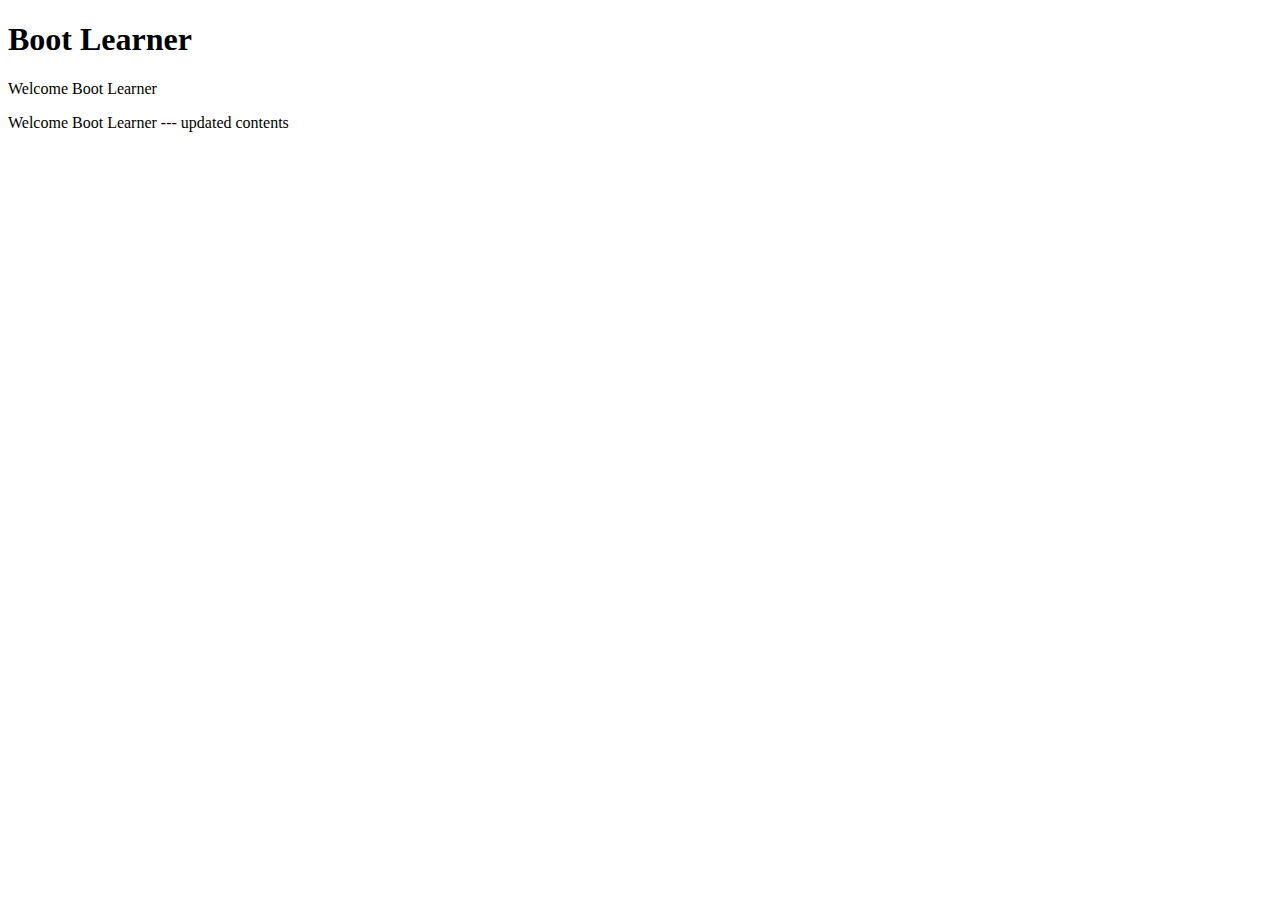
<file: boot-120-web-controller/target/classes/static/index.html>
<!doctype html>
<html>
    <head>
        <title>Boot Learner</title>
    </head>
    <body>
        <h1>Boot Learner</h1>
        <p>Welcome Boot Learner</p>
        <p>Welcome Boot Learner --- updated contents</p>
    </body>
</html>
</file>
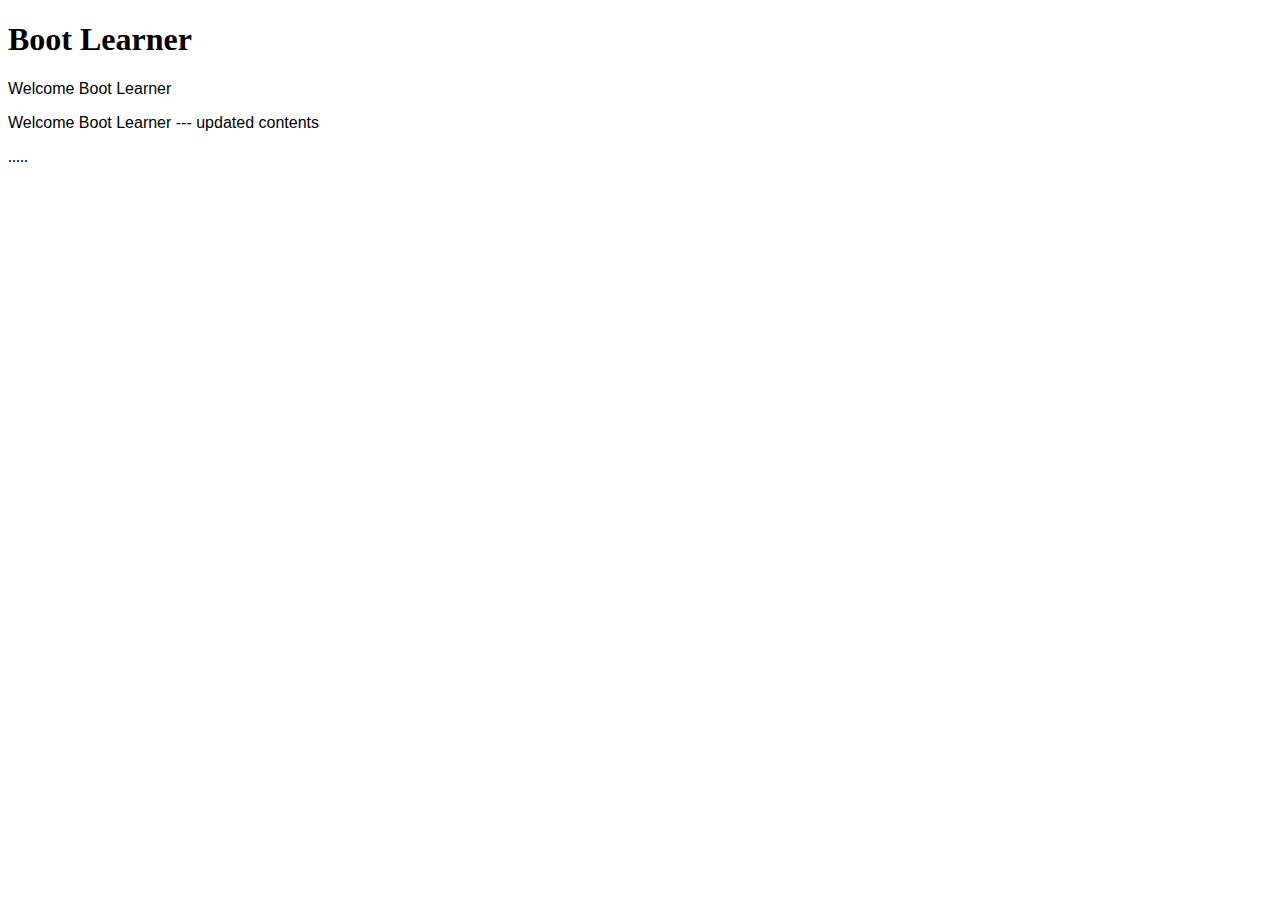
<file: boot-130-web-errors/target/classes/static/index.html>
<!doctype html>
<html>
    <head>
        <title>Boot Learner</title>
        <link href="css/blog.css" rel="stylesheet">
    </head>
    <body>
        <h1>Boot Learner</h1>
        <p>Welcome Boot Learner</p>
        <p>Welcome Boot Learner --- updated contents</p>
        .....
    </body>
</html>
</file>
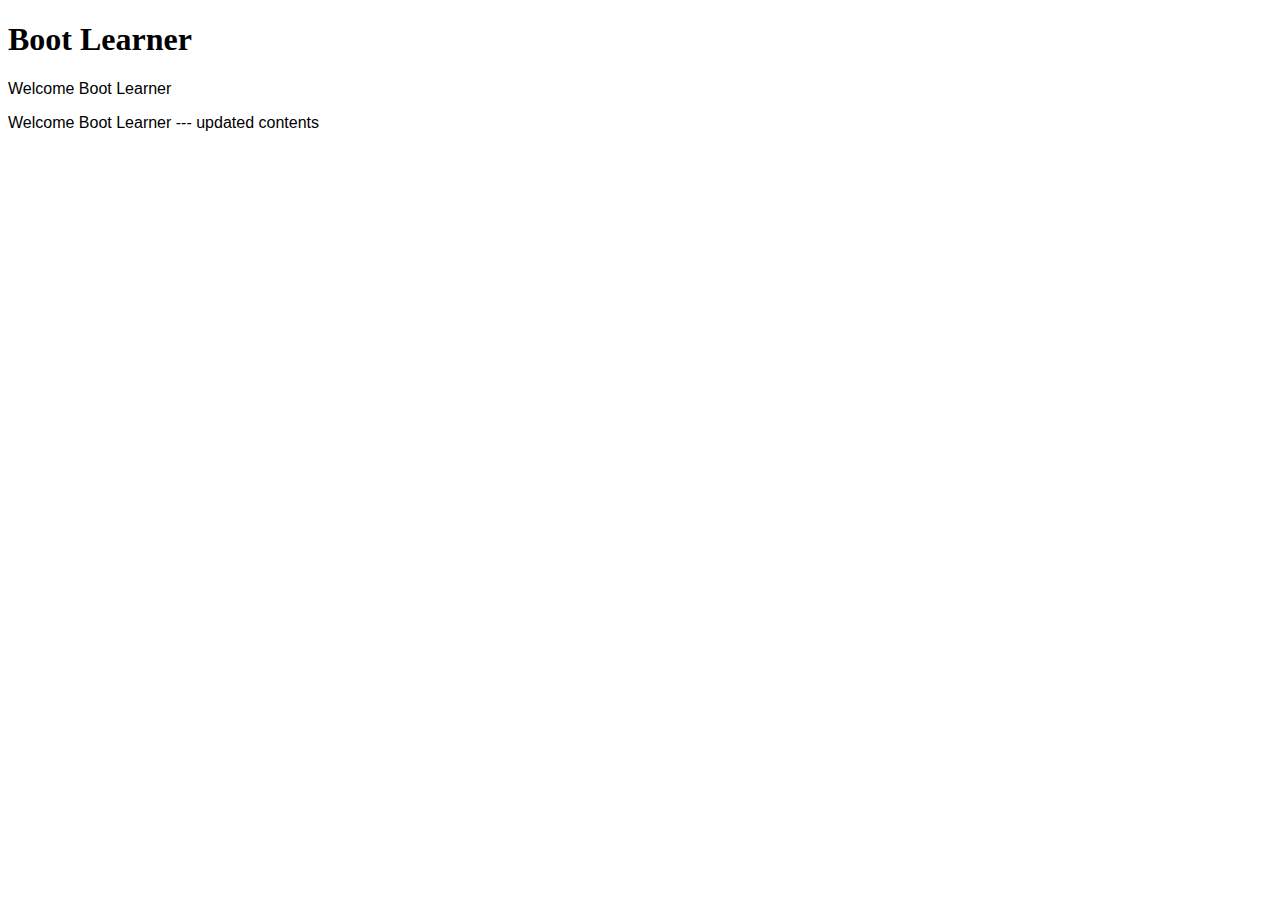
<file: boot-210-data-h2db/target/classes/static/index.html>
<!doctype html>
<html>
    <head>
        <title>Boot Learner</title>
        <link href="css/blog.css" rel="stylesheet">
    </head>
    <body>
        <h1>Boot Learner</h1>
        <p>Welcome Boot Learner</p>
        <p>Welcome Boot Learner --- updated contents</p>
    </body>
</html>
</file>
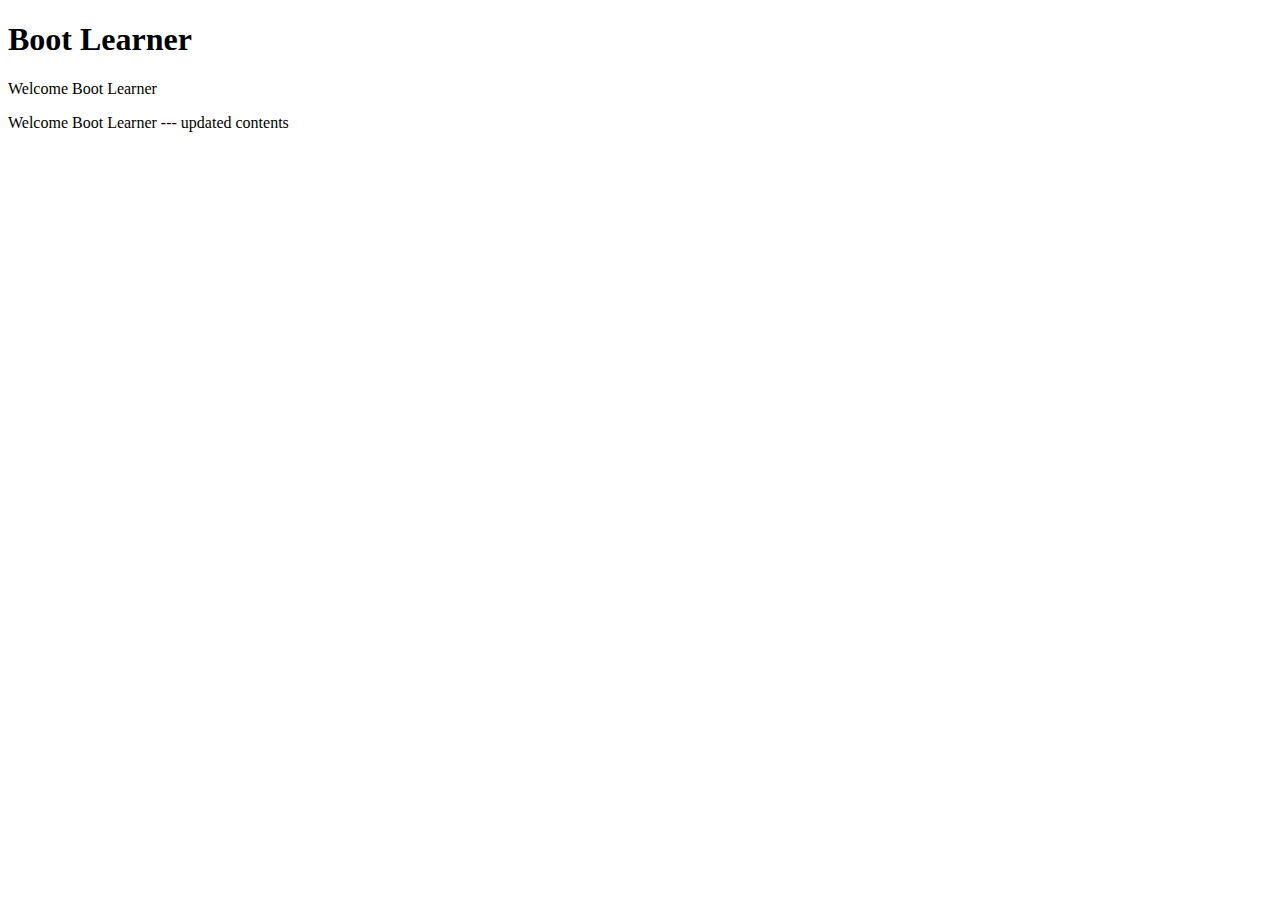
<file: boot-110-web-devtools/src/main/resources/static/index.html>
<!doctype html>
<html>
    <head>
        <title>Boot Learner</title>
    </head>
    <body>
        <h1>Boot Learner</h1>
        <p>Welcome Boot Learner</p>
        <p>Welcome Boot Learner --- updated contents</p>        
    </body>
</html>
</file>
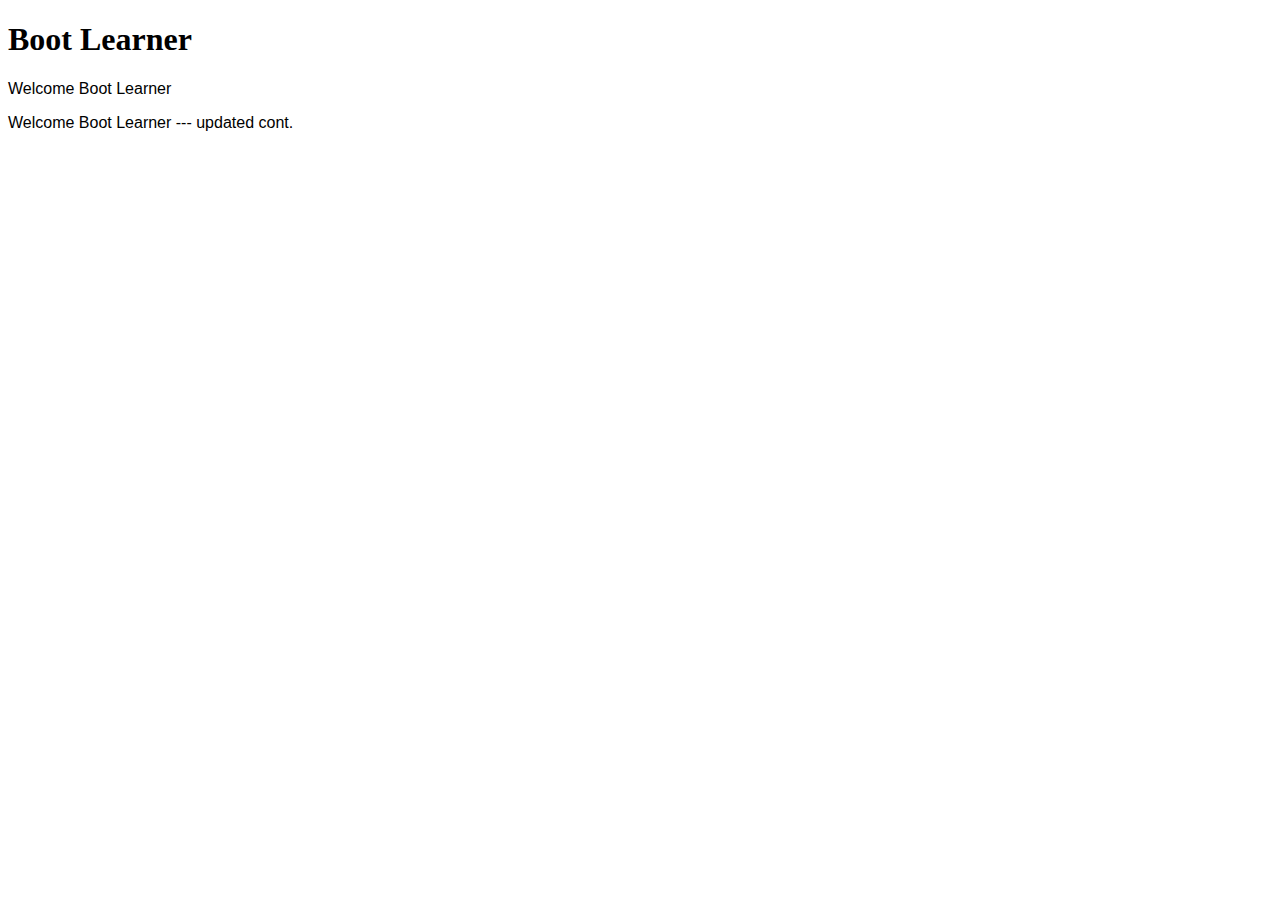
<file: boot-200-data-starter/src/main/resources/static/index.html>
<!doctype html>
<html>
    <head>
        <title>Boot Learner</title>
        <link href="css/blog.css" rel="stylesheet">
    </head>
    <body>
        <h1>Boot Learner</h1>
        <p>Welcome Boot Learner</p>
        <p>Welcome Boot Learner --- updated cont.</p>
    </body>
</html>
</file>
<file: boot-130-web-errors/target/classes/static/css/blog.css>
.navbar {
	margin-top:20px;
}

header h1 {
	font-family: 'Exo', sans-serif;
	font-size: 50px;
}

p, address {
	font-family: 'Roboto', sans-serif;
}
</file>
<file: boot-210-data-h2db/target/classes/static/css/blog.css>
.navbar {
	margin-top:20px;
}

header h1 {
	font-family: 'Exo', sans-serif;
	font-size: 50px;
}

p, address {
	font-family: 'Roboto', sans-serif;
}
</file>
<file: boot-200-data-starter/src/main/resources/static/css/blog.css>
.navbar {
	margin-top:20px;
}

header h1 {
	font-family: 'Exo', sans-serif;
	font-size: 50px;
}

p, address {
	font-family: 'Roboto', sans-serif;
}
</file>
